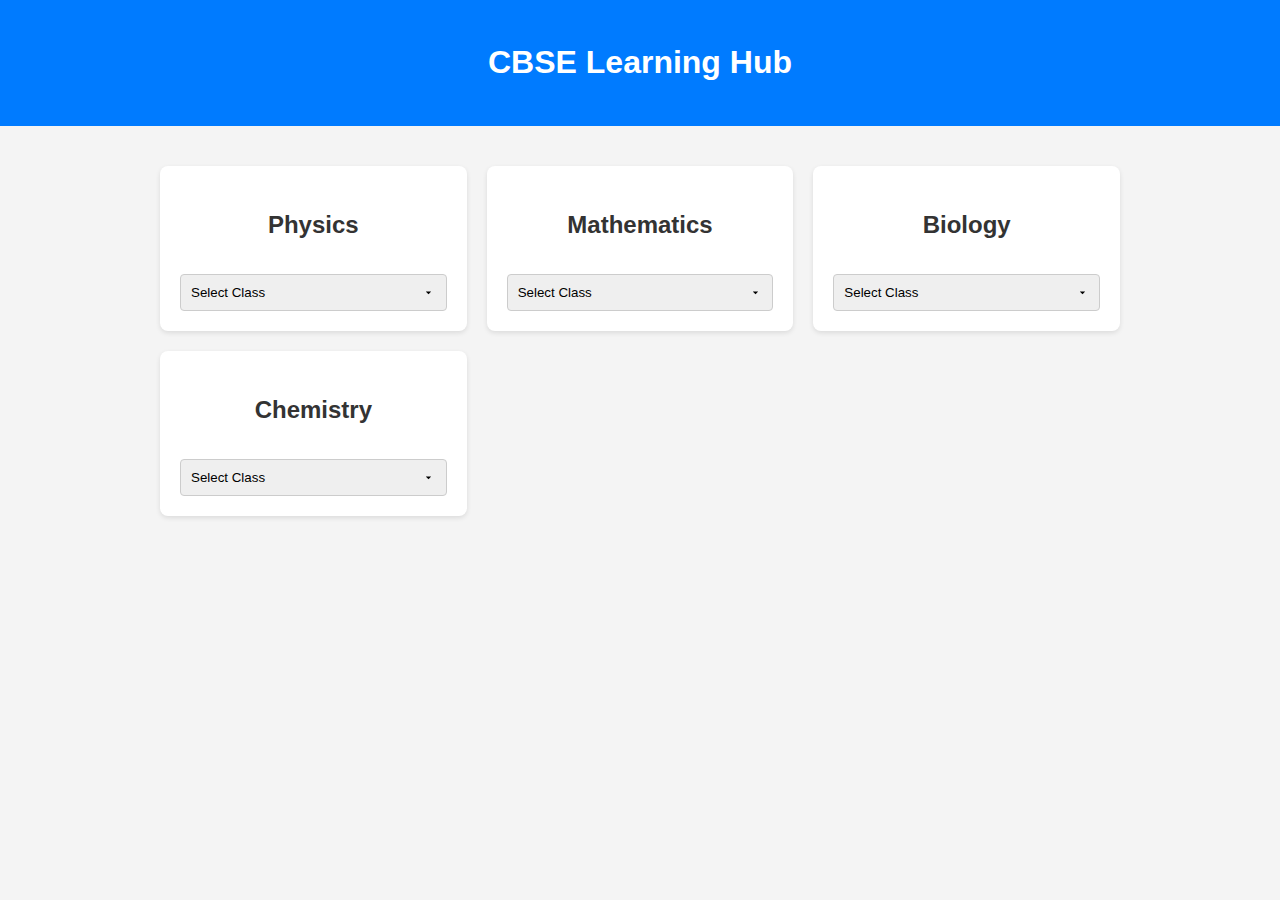
<file: index.html>
<!DOCTYPE html>
<html lang="en">
<head>
    <meta charset="UTF-8">
    <meta name="viewport" content="width=device-width, initial-scale=1.0">
    <title>CBSE Educational Website</title>
    <link rel="stylesheet" href="style.css">
</head>
<body>
    <header>
        <h1>CBSE Learning Hub</h1>
    </header>
    <main class="container">
        <div class="subject-grid">
            <div class="subject">
                <h2>Physics</h2>
                <select id="physics-class">
                    <option value="">Select Class</option>
                    <option value="phy-8.html">Class 8</option>
                    <option value="phy-9.html">Class 9</option>
                    <option value="phy-10.html">Class 10</option>
                    <option value="phy-11.html">Class 11</option>
                    <option value="phy-12.html">Class 12</option>
                </select>
            </div>
            <div class="subject">
                <h2>Mathematics</h2>
                <select id="math-class">
                    <option value="">Select Class</option>
                    <option value="math-8.html">Class 8</option>
                    <option value="math-9.html">Class 9</option>
                    <option value="math-10.html">Class 10</option>
                    <option value="math-11.html">Class 11</option>
                    <option value="math-12.html">Class 12</option>
                </select>
            </div>
            <div class="subject">
                <h2>Biology</h2>
                <select id="bio-class">
                    <option value="">Select Class</option>
                    <option value="bio-8.html">Class 8</option>
                    <option value="bio-9.html">Class 9</option>
                    <option value="bio-10.html">Class 10</option>
                    <option value="bio-11.html">Class 11</option>
                    <option value="bio-12.html">Class 12</option>
                </select>
            </div>
            <div class="subject">
                <h2>Chemistry</h2>
                <select id="chem-class">
                    <option value="">Select Class</option>
                    <option value="chem-8.html">Class 8</option>
                    <option value="chem-9.html">Class 9</option>
                    <option value="chem-10.html">Class 10</option>
                    <option value="chem-11.html">Class 11</option>
                    <option value="chem-12.html">Class 12</option>
                </select>
            </div>
        </div>
    </main>
    <script>
        const selects = document.querySelectorAll('select');
        selects.forEach(select => {
            select.addEventListener('change', function() {
                if (this.value) {
                    window.location.href = this.value;
                }
            });
        });
    </script>
</body>
</html>
</file>
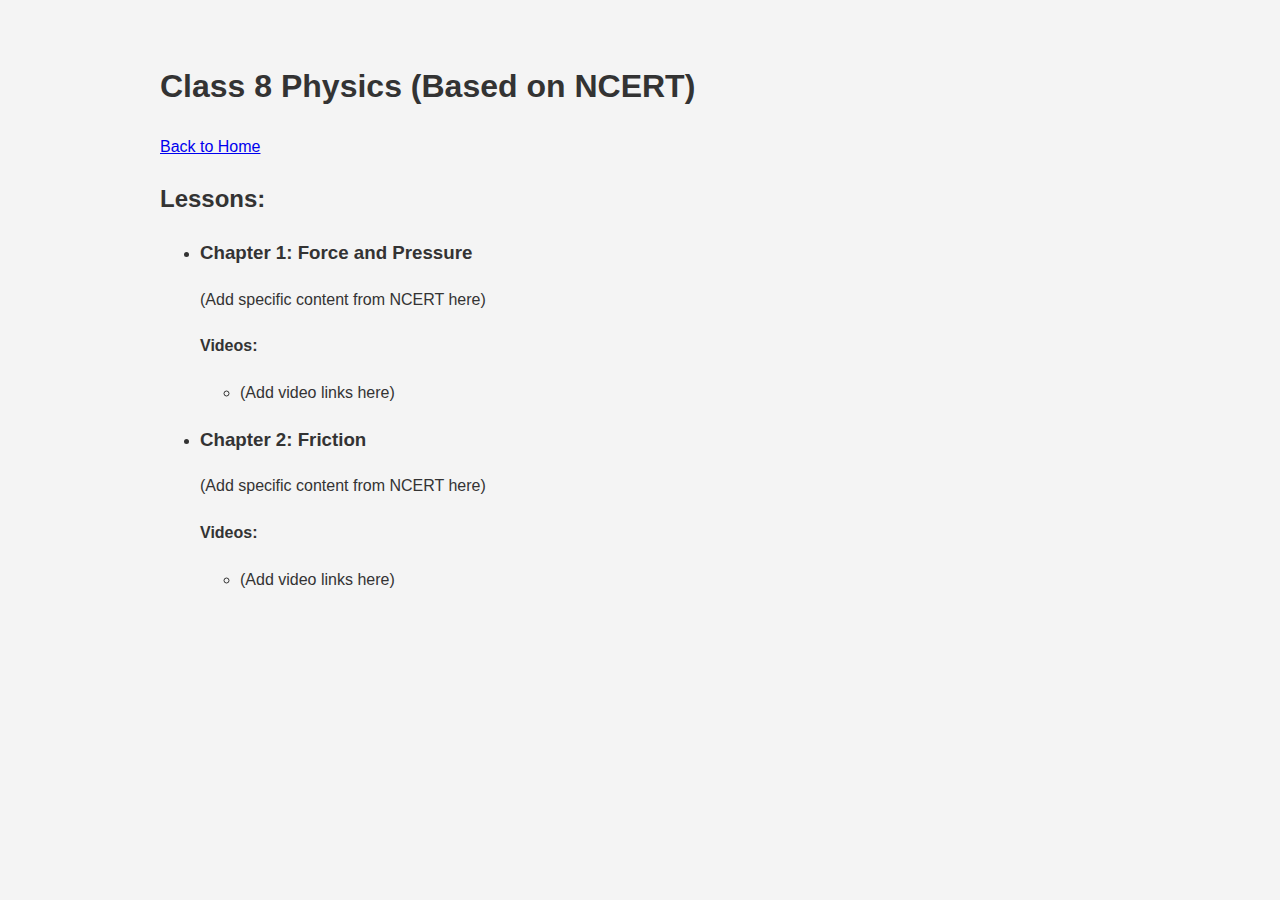
<file: class8.html>
<!DOCTYPE html>
<html>
<head>
    <title>Class 8 Physics</title>
    <link rel="stylesheet" href="style.css">
</head>
<body>
    <div class="container">
        <h1>Class 8 Physics (Based on NCERT)</h1>
        <a href="index.html">Back to Home</a>
        <h2>Lessons:</h2>
        <ul>
            <li><h3>Chapter 1: Force and Pressure</h3>
                <p>(Add specific content from NCERT here)</p>
                <h4>Videos:</h4>
                <ul><li>(Add video links here)</li></ul>
            </li>
            <li><h3>Chapter 2: Friction</h3>
                <p>(Add specific content from NCERT here)</p>
                <h4>Videos:</h4>
                <ul><li>(Add video links here)</li></ul>
            </li>
        </ul>
    </div>
</body>
</html>
</file>
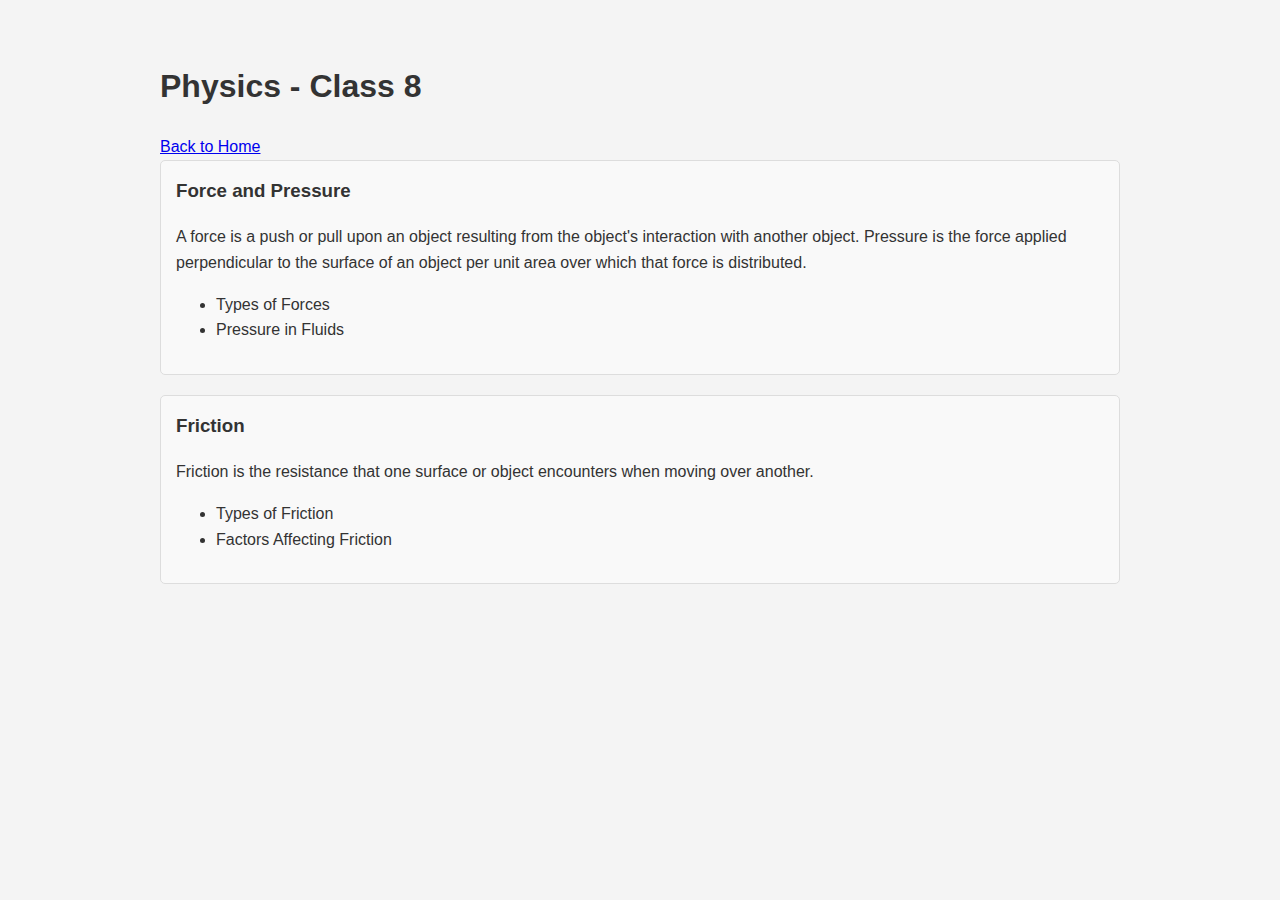
<file: phy-8.html>
<!DOCTYPE html>
<html lang="en">
<head>
    <meta charset="UTF-8">
    <meta name="viewport" content="width=device-width, initial-scale=1.0">
    <title>Physics - Class 8</title>
    <link rel="stylesheet" href="style.css">
</head>
<body>
    <div class="container">
        <h1>Physics - Class 8</h1>
        <a href="index.html">Back to Home</a>

        <div class="lesson">
            <h3>Force and Pressure</h3>
            <p>A force is a push or pull upon an object resulting from the object's interaction with another object. Pressure is the force applied perpendicular to the surface of an object per unit area over which that force is distributed.</p>
            <ul>
              <li>Types of Forces</li>
              <li>Pressure in Fluids</li>
            </ul>
        </div>

        <div class="lesson">
            <h3>Friction</h3>
            <p>Friction is the resistance that one surface or object encounters when moving over another.</p>
            <ul>
                <li>Types of Friction</li>
                <li>Factors Affecting Friction</li>
            </ul>
        </div>
        </div>
</body>
</html>
</file>
<file: style.css>
body {
    font-family: sans-serif;
    margin: 0;
    background-color: #f4f4f4;
    color: #333;
    line-height: 1.6;
}

header {
    background-color: #007bff;
    color: white;
    padding: 1rem 0;
    text-align: center;
}

.container {
    max-width: 960px;
    margin: 20px auto;
    padding: 20px;
}

.subject-grid {
    display: grid;
    grid-template-columns: repeat(auto-fit, minmax(250px, 1fr)); /* Responsive grid */
    grid-gap: 20px;
}

.subject {
    background-color: white;
    padding: 20px;
    border-radius: 8px;
    box-shadow: 0 2px 5px rgba(0, 0, 0, 0.1);
    text-align: center;
}

select {
    width: 100%;
    padding: 10px;
    margin-top: 10px;
    border: 1px solid #ccc;
    border-radius: 4px;
    box-sizing: border-box;
    appearance: none; /* Remove default select styling */
    -webkit-appearance: none; /* For Safari */
    -moz-appearance: none; /* For Firefox */
    background-image: url("data:image/svg+xml;utf8,<svg fill='black' height='24' viewBox='0 0 24 24' width='24' xmlns='http://www.w3.org/2000/svg'><path d='M7 10l5 5 5-5z'/><path d='M0 0h24v24H0z' fill='none'/></svg>"); /* Add dropdown arrow */
    background-repeat: no-repeat;
    background-position: right 10px center;
    background-size: 1em;
    cursor: pointer;
}

/* Styles for class pages */
.lesson {
    margin-bottom: 20px;
    padding: 15px;
    border: 1px solid #ddd;
    border-radius: 5px;
    background-color: #f9f9f9;
}

.lesson h3 {
    margin-top: 0;
}
</file>
